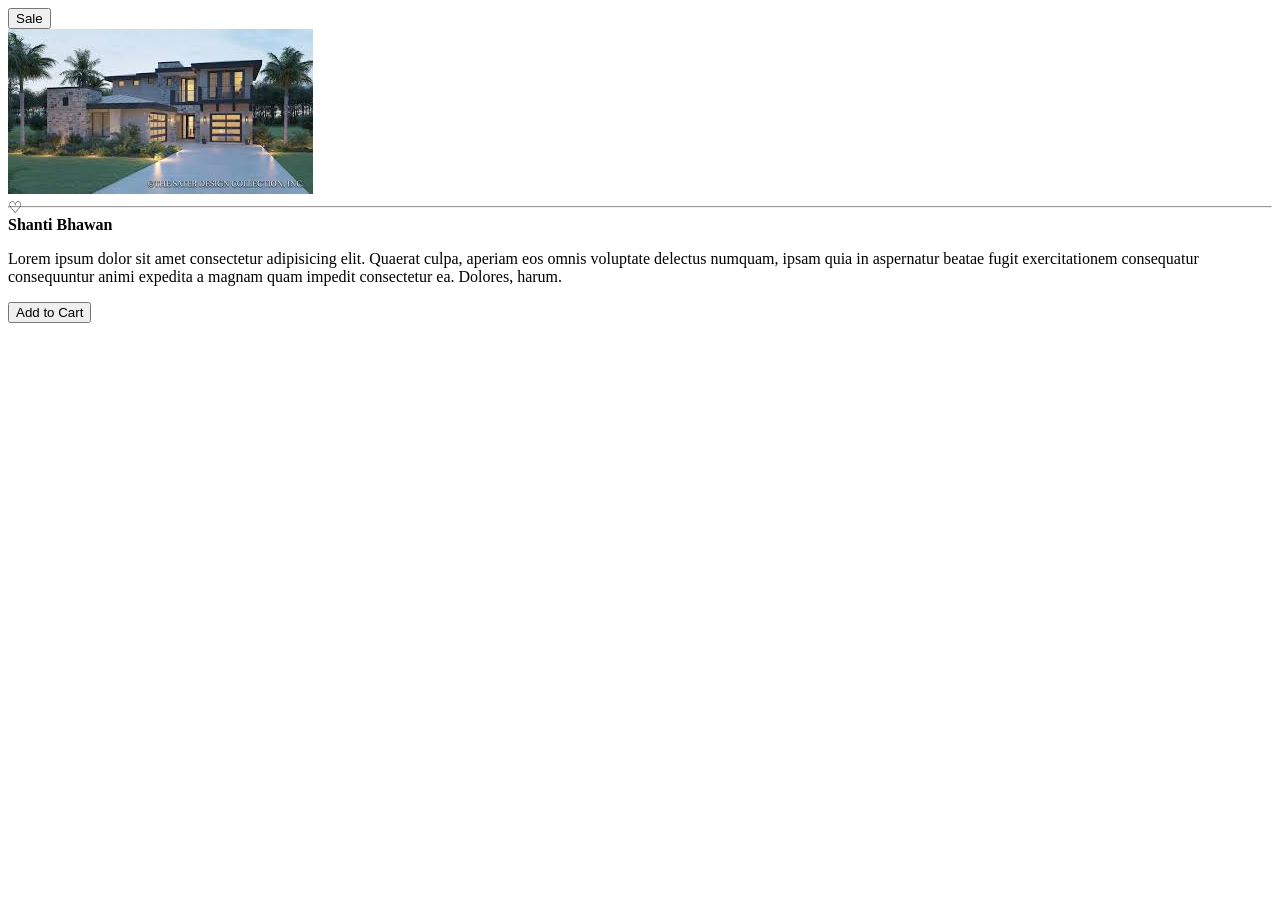
<file: Card/index.html>
<!doctype html>
<html lang="en">
  <head>
    <meta charset="UTF-8" />
    <meta name="viewport" content="width=device-width, initial-scale=1.0" />
    <title>Card</title>
    <link rel="stylesheet" href="style.css" />
  </head>
  <body>
    <div class="parent">
      <button class="button1">Sale</button>

      <div class="image">
        <img src="download.jpg" alt="Home Pic" />
      </div>
      <div class="heart">♡</div>

      <hr />
      <div class="house">Shanti Bhawan</div>

      <p>
        Lorem ipsum dolor sit amet consectetur adipisicing elit. Quaerat culpa,
        aperiam eos omnis voluptate delectus numquam, ipsam quia in aspernatur
        beatae fugit exercitationem consequatur consequuntur animi expedita a
        magnam quam impedit consectetur ea. Dolores, harum.
      </p>
    </div>
    <div class="button2">
      <button>Add to Cart</button>
    </div>
  </body>
</html>
</file>
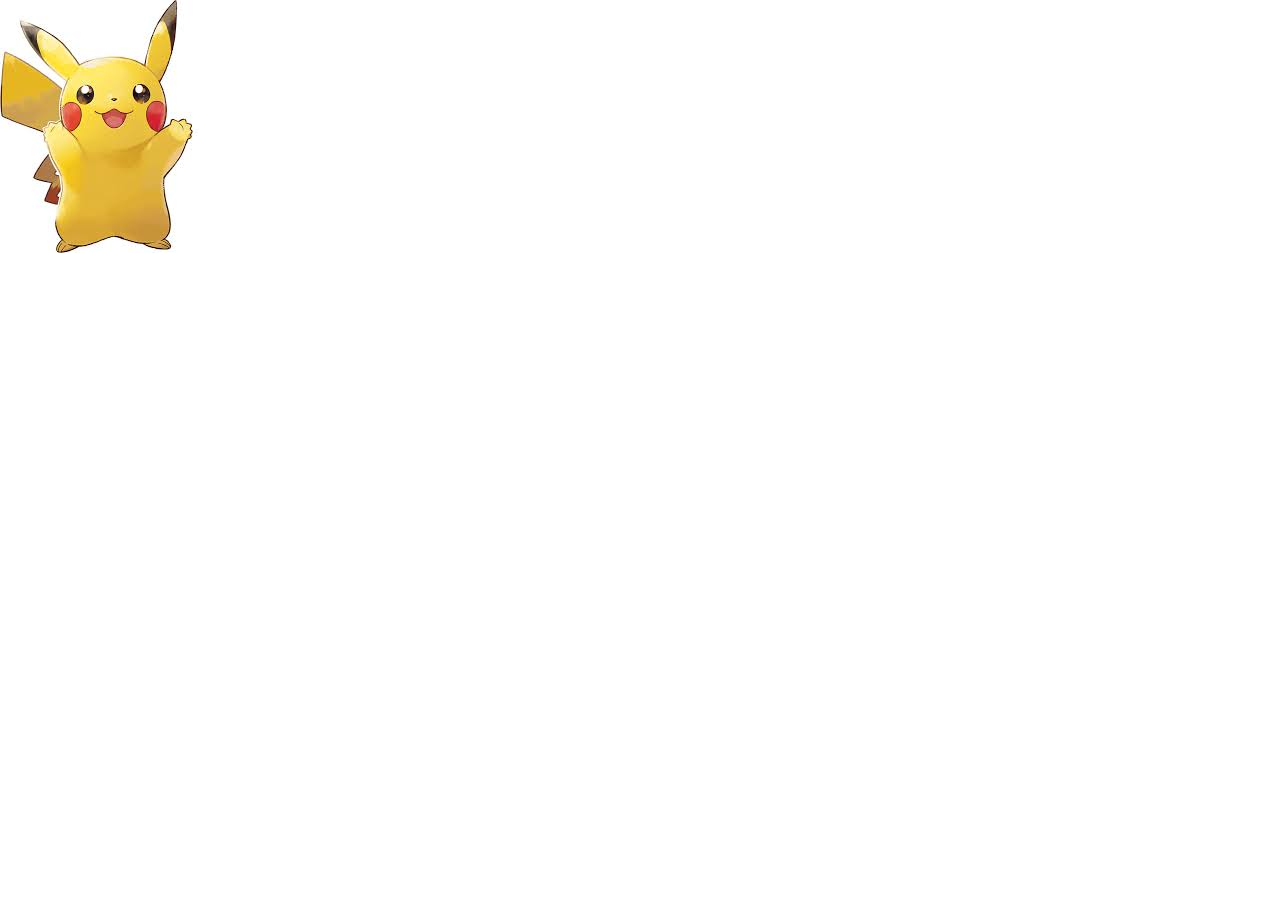
<file: demo class/index.html>
<!DOCTYPE html>
<html lang="en">
<head>
  <meta charset="UTF-8" />
  <meta name="viewport" content="width=device-width, initial-scale=1.0" />
  <title>My HTML Page</title>

  <style>
        body{
            background-image: url('images.jpg');
           background-repeat: no-repeat;
        }

/* 
    .named {
      background-color: red;
      width: 100px;
      height: 100px;
      margin-bottom: 10px
    }

    .rgb {
      background-color: rgb(0, 255, 0);
      width: 100px;
      height: 100px;
      margin-bottom: 10px
    }

    .hex {
      background-color: #0000FF;
      width: 100px;
      height: 100px;
      margin-bottom: 10px

    }

    .hsl {
      background-color: hsl(60, 100%, 50%);
      width: 100px;
      height: 100px;
      margin-bottom: 10px

    } */
  </style>

</head>

<body>
   
  <div class="named"></div>
  <div class="rgb"></div>
  <div class="hex"></div>
  <div class="hsl"></div>

</body>
</html>
</file>
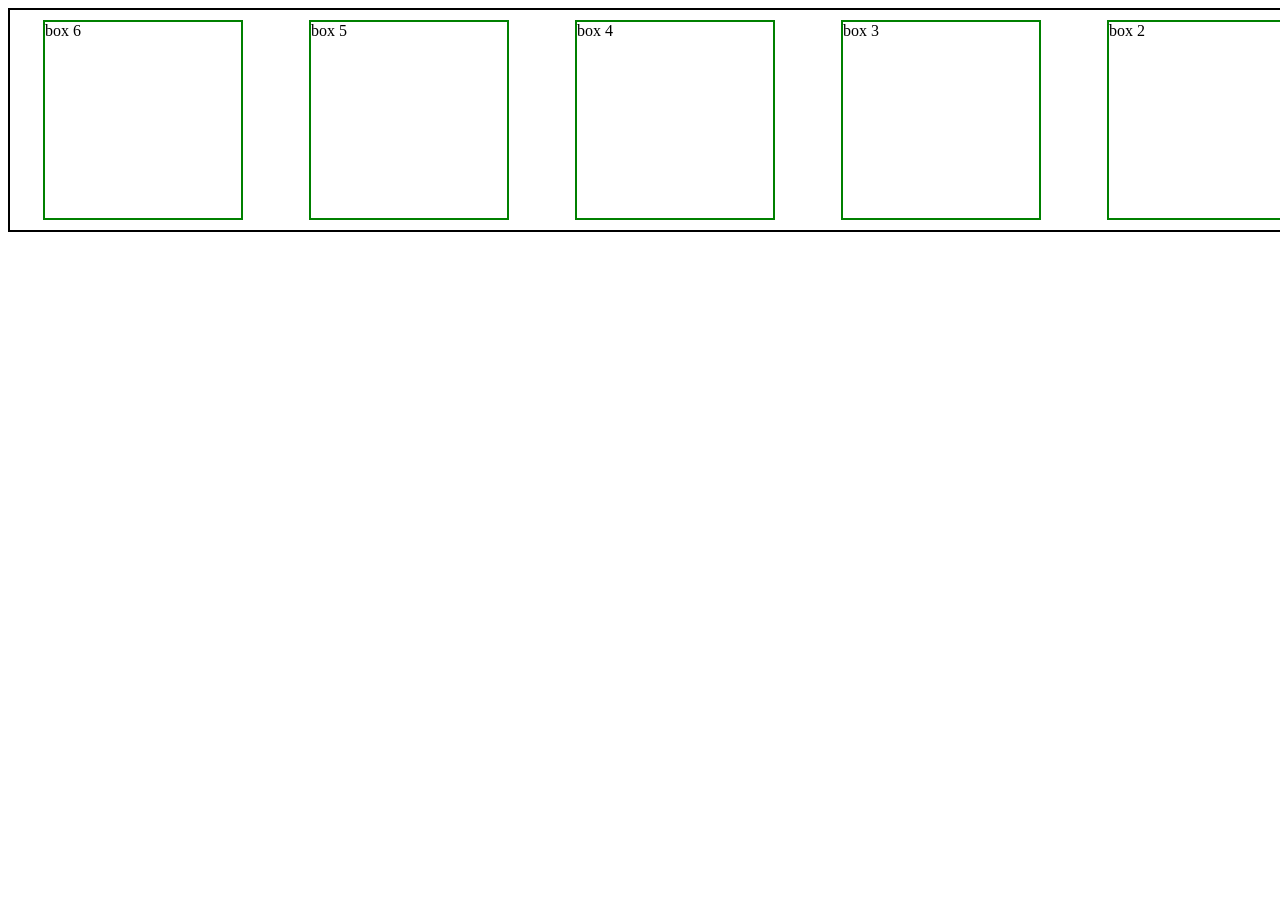
<file: Flex_Demo/index.html>
<!DOCTYPE html>
<html lang="en">
<head>
    <meta charset="UTF-8">
    <meta name="viewport" content="width=device-width, initial-scale=1.0">
    <title>Flex Demo</title>
    <link rel="stylesheet" href="style.css">
</head>
<body>
    <!-- <a href="">Hii</a> -->
    <div class="container">
        <div class="box box1">box 1</div>
        <div class="box box2">box 2</div>
        <div class="box box3">box 3</div>
        <div class="box box1">box 4</div>
        <div class="box box2">box 5</div>
        <div class="box box3">box 6</div>
    </div>
    <!-- <a href="">Hello</a> -->
</body>
</html>
</file>
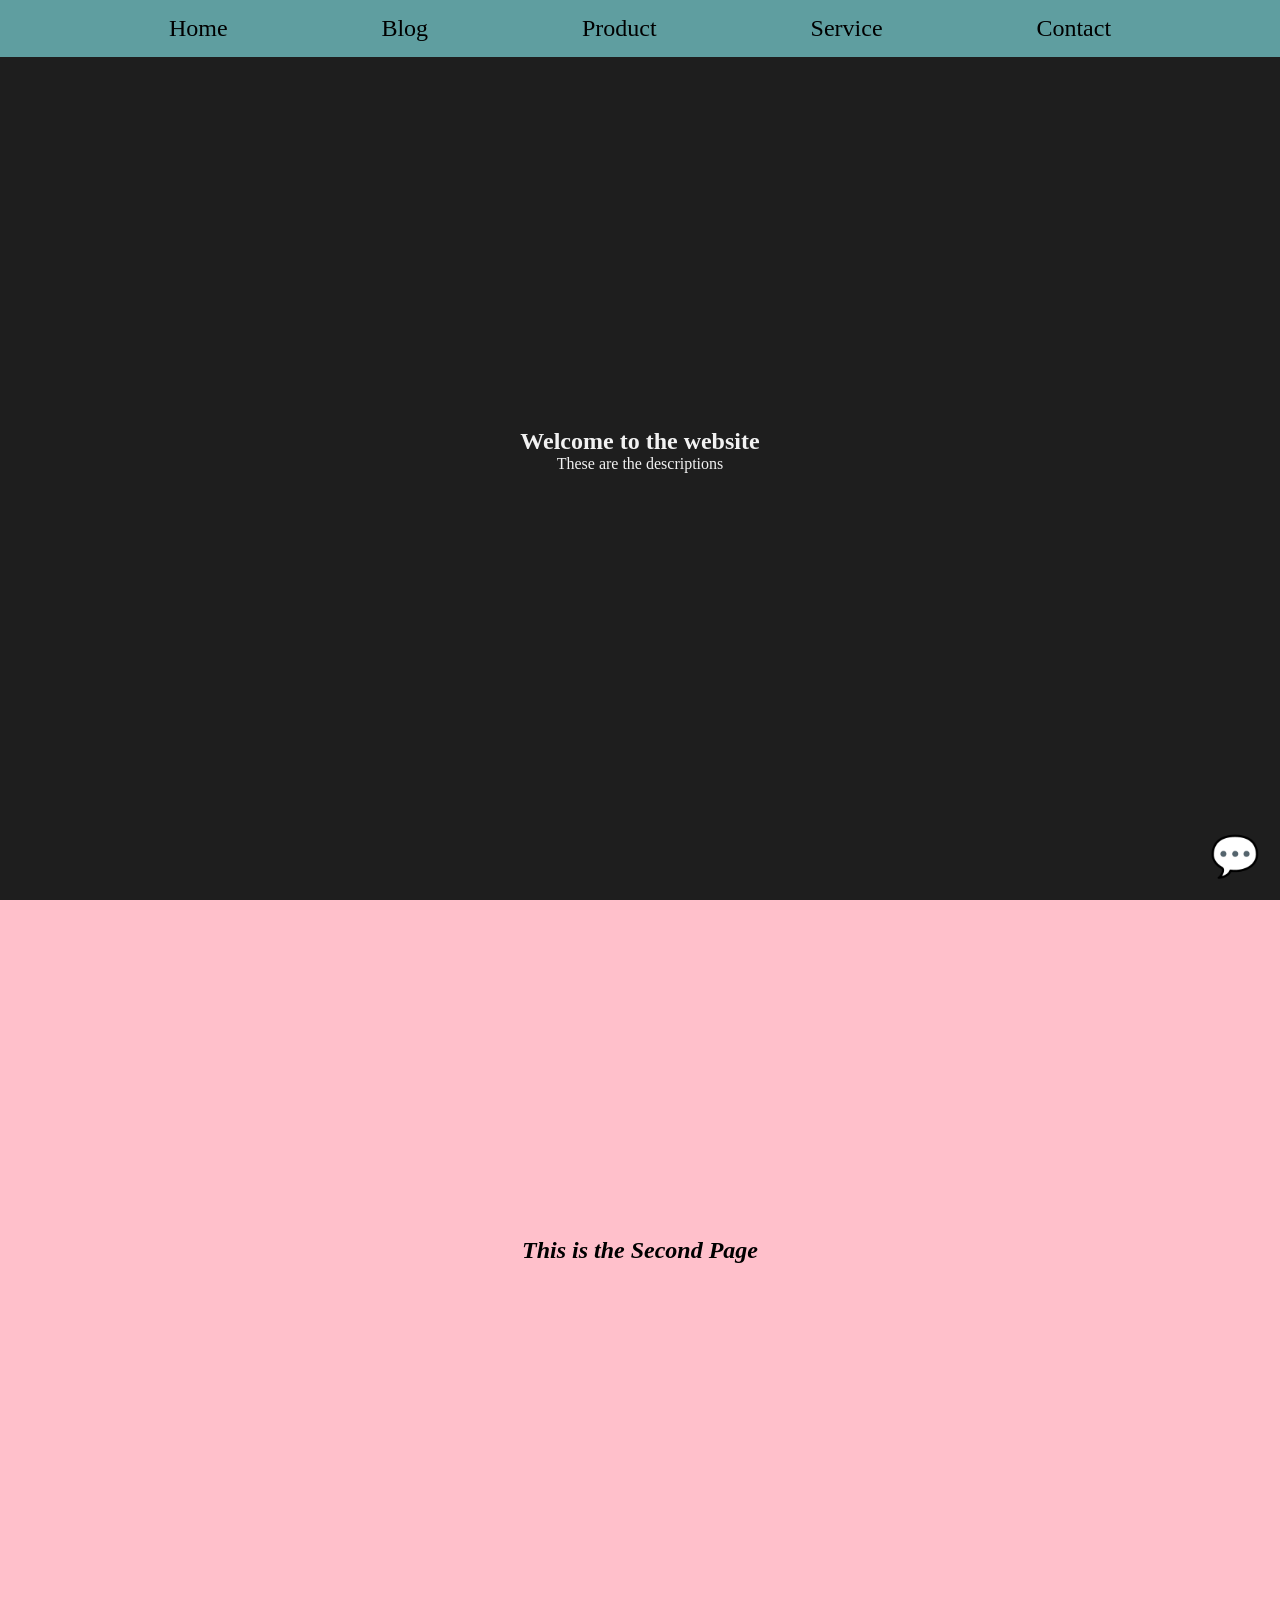
<file: Nevbar/index.html>
<!doctype html>
<html lang="en">
  <head>
    <meta charset="UTF-8" />
    <meta name="viewport" content="width=device-width, initial-scale=1.0" />
    <title>Nevbar</title>
    <link rel="stylesheet" href="style.css" />
  </head>
  <body>
    <header>
      <nav class="nav">
        <ul class="navbar">
          <li><a href="">Home</a></li>
          <li><a href="">Blog</a></li>
          <li><a href="">Product</a></li>
          <li><a href="">Service</a></li>
          <li><a href="">Contact</a></li>
        </ul>
      </nav>
    </header>
    <section class="hero">
      <h1>Welcome to the website</h1>
      <span>These are the descriptions</span>
      <div class="chat">
        <p>💬</p>
      </div>
    </section>
    <section class="second">
      <h1>This is the Second Page</h1>
    </section>
  </body>
</html>
</file>
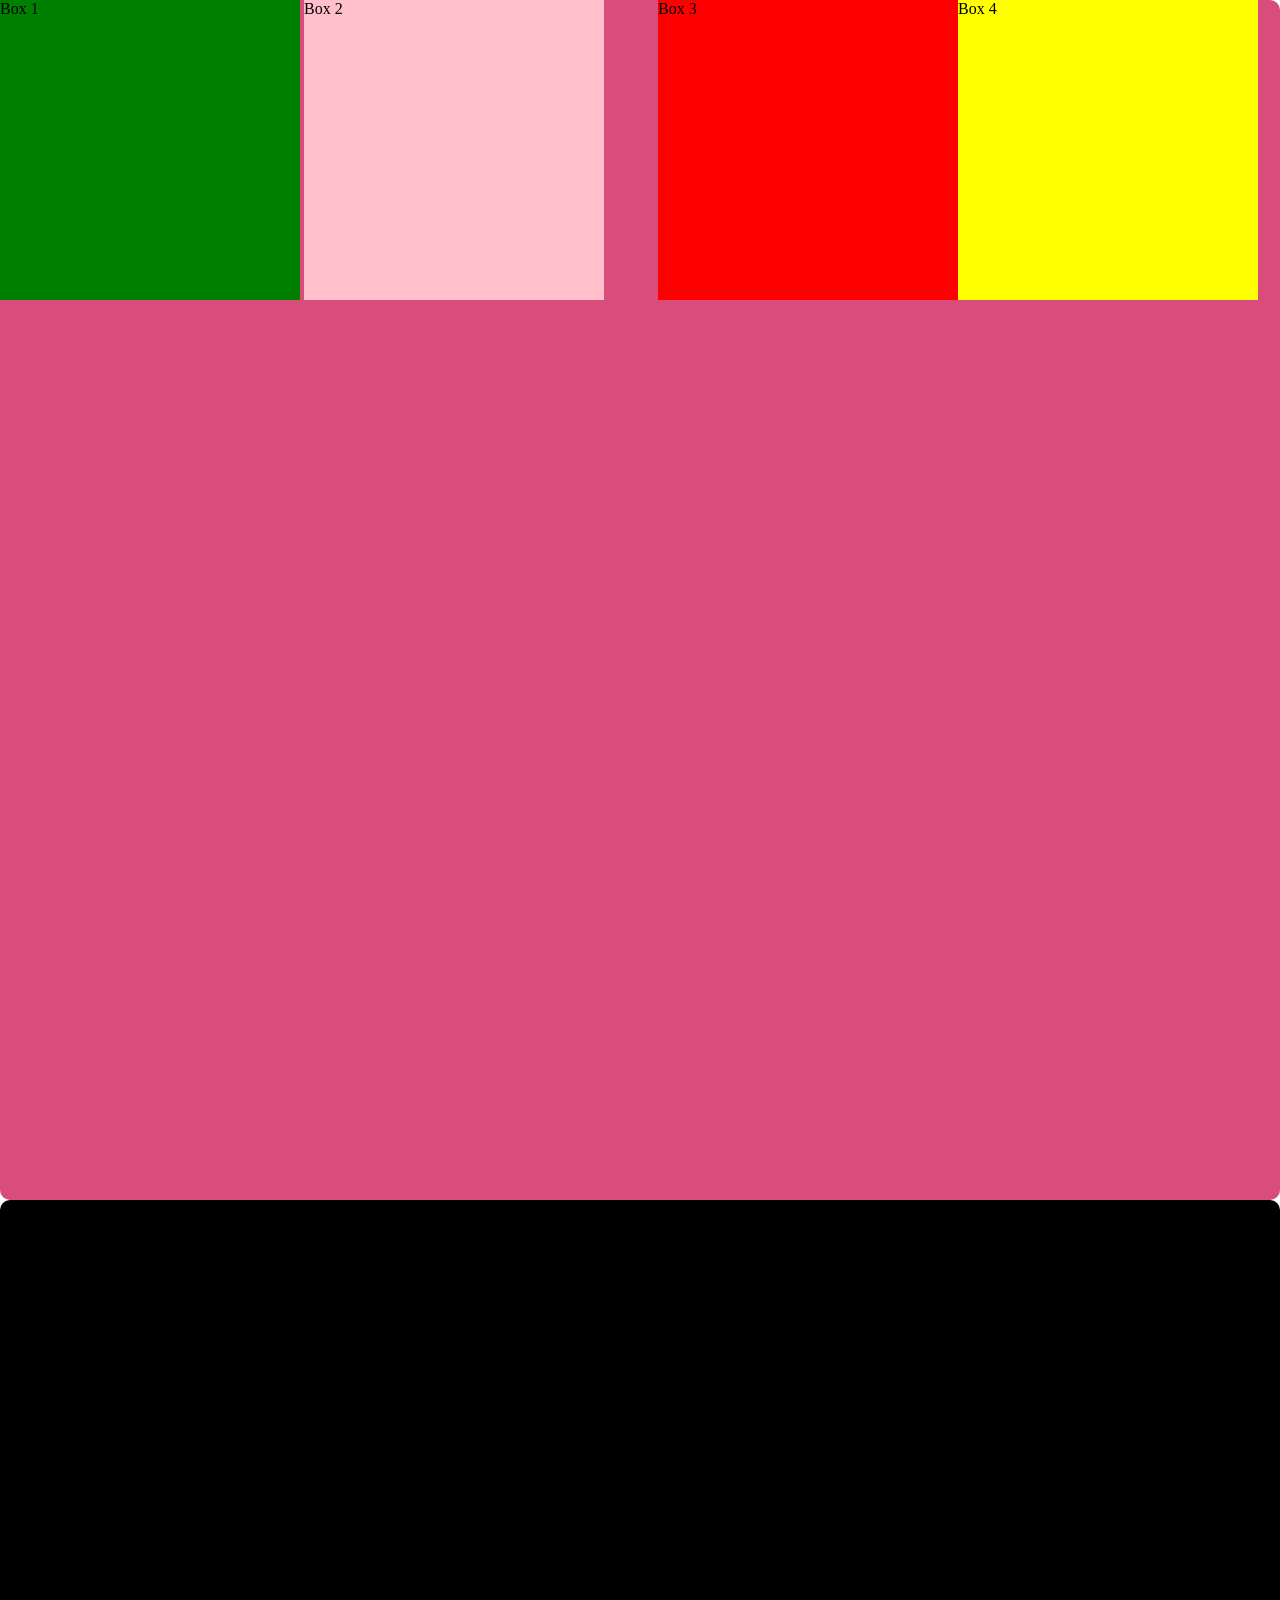
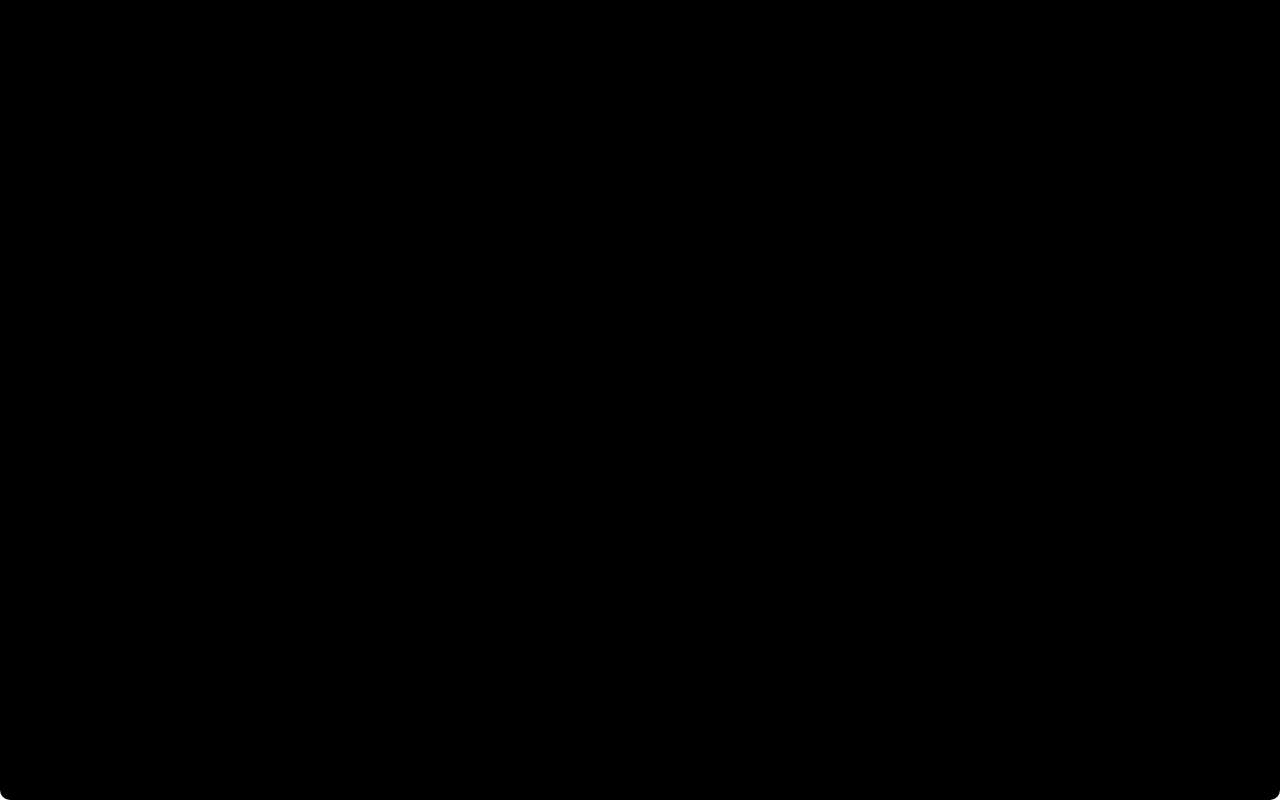
<file: Position/index.html>
<!DOCTYPE html>
<html lang="en">
<head>
    <meta charset="UTF-8">
    <meta name="viewport" content="width=device-width, initial-scale=1.0">
    <title>Postion</title>
    <link rel="stylesheet" href="style.css">
</head>
<body>

    <div class="parent">
        

        <div class="box box1">Box 1</div>
        <div class="box box2">Box 2</div>
        <div class="box box3">Box 3</div>
        <div class="box box4">Box 4</div>
      

        </div>
         <div class="parent parent2"></div>
    
</body>
</html>
</file>
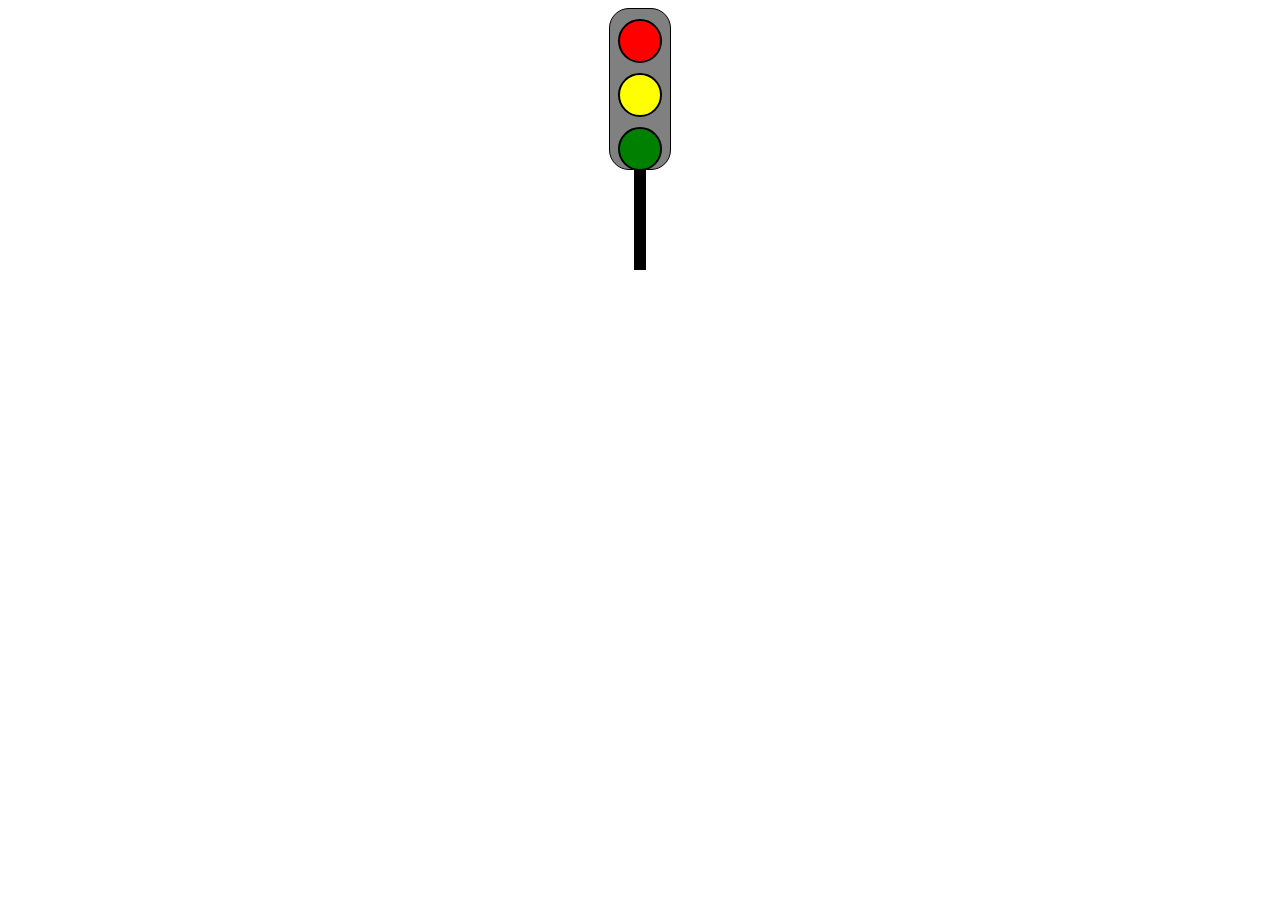
<file: Traffic light/index.html>
<!DOCTYPE html>
<html lang="en">
<head>
    <meta charset="UTF-8">
    <meta name="viewport" content="width=device-width, initial-scale=1.0">
    <title>Traffic Light</title>

    <style>

        .container {
            height: 160px;
            width: 60px;
            border: 1px solid black;
            margin: auto;
            background-color: grey;
            border-radius: 20px;

        }

        .box {
            margin : auto;
            height: 40px;
            width: 40px;
            border-radius: 50%;
            border: 2px solid black;
            margin-top: 10px;
        }
        .Stand{
            height:100px;
            width: 12px;
            margin: auto;
            background-color: black;

        }




        .red{
            background-color: red;
        }
        .yellow{
            background-color: yellow;
        }
        .green{
            background-color: green;
        }
    </style>
</head>
<body>
    <div class="container">
        

    <div class="red box"> </div>
    <div class="yellow box"></div>
    <div class="green box"></div>
    </div>
    
    <div class="Stand"></div>


</body>
</html>
</file>
<file: Card/style.css>
.parent {
  position: relative;
  border-radius: 10px;
}

.heart {
  margin: top 100px;
  position: absolute;
}

.image {
  width: 100%;
  height: auto;
}
.house {
  font-weight: 400;
  font-weight: bold;
}

.button2 {
  align-items: center;
  width:;
}
</file>
<file: Flex_Demo/style.css>
*{
  box-sizing: border-box;
}

.container {
  width: 1600px;
  border: 2px solid black;
  /*display: inline-flex;  */
  display: flex; 
  flex-direction: row-reverse;
  /* justify-content:flex-start; */
  justify-content: space-around;
}

.box {
  width: 200px;
  height: 200px;
  border: 2px solid green;
  margin:10px;
}
</file>
<file: Nevbar/style.css>
*{
    margin:0;
    padding:0;
    box-sizing:border-box;
}

body{
    background-color:#1e1e1e;
    color:#f2f2f2;
}

nav{
    position:fixed;
    top:0;
    width:100%;
    z-index:1000;
}

.navbar{
    display:flex;
    justify-content:space-evenly;
    list-style:none;
    background-color:cadetblue;
    padding:15px;
}

.navbar a{
    color:rgb(0, 0, 0);
    font-size:24px;
    text-decoration:none;
}

.navbar a:hover{
    color:black;
}

.hero{
    min-height:100vh;
    display:flex;
    flex-direction:column;
    justify-content:center;
    align-items:center;
}

.chat p{
    position:fixed;
    right:20px;
    bottom:20px;
    font-size:40px;
    cursor:pointer;
}

.second{
    height:700px;
    background-color:pink;
    color:black;
    display: flex;
    font-style: italic;
    justify-content: center;
    align-items: center;
}
</file>
<file: Position/style.css>
*{
    margin: 0px;
    padding: 0px;
    box-sizing: border-box;
}

.box1{
    width: 300px;
    height: 300px;
    background-color: green;
    position: relative;
  
   
}
.box2{
     width: 300px;
    height: 300px;
    background-color: pink;
    position:sticky;
    top: 0;
    margin-right: 50px;
}

.box3{
    width: 300px;
    height: 300px;
    background-color: red;
}

.box4{
    width: 300px;
    height: 300px;
    background-color: yellow;
    position: fixed;
    margin-right: 110px;
     
}
.box{
    display: inline-block;

}

.parent{
    background-color:rgb(216, 77, 124) ;
    width: 100%;
    height: 1200px;
    border-radius: 10px;
}

.parent2{
    background-color: black;
    
}
</file>
